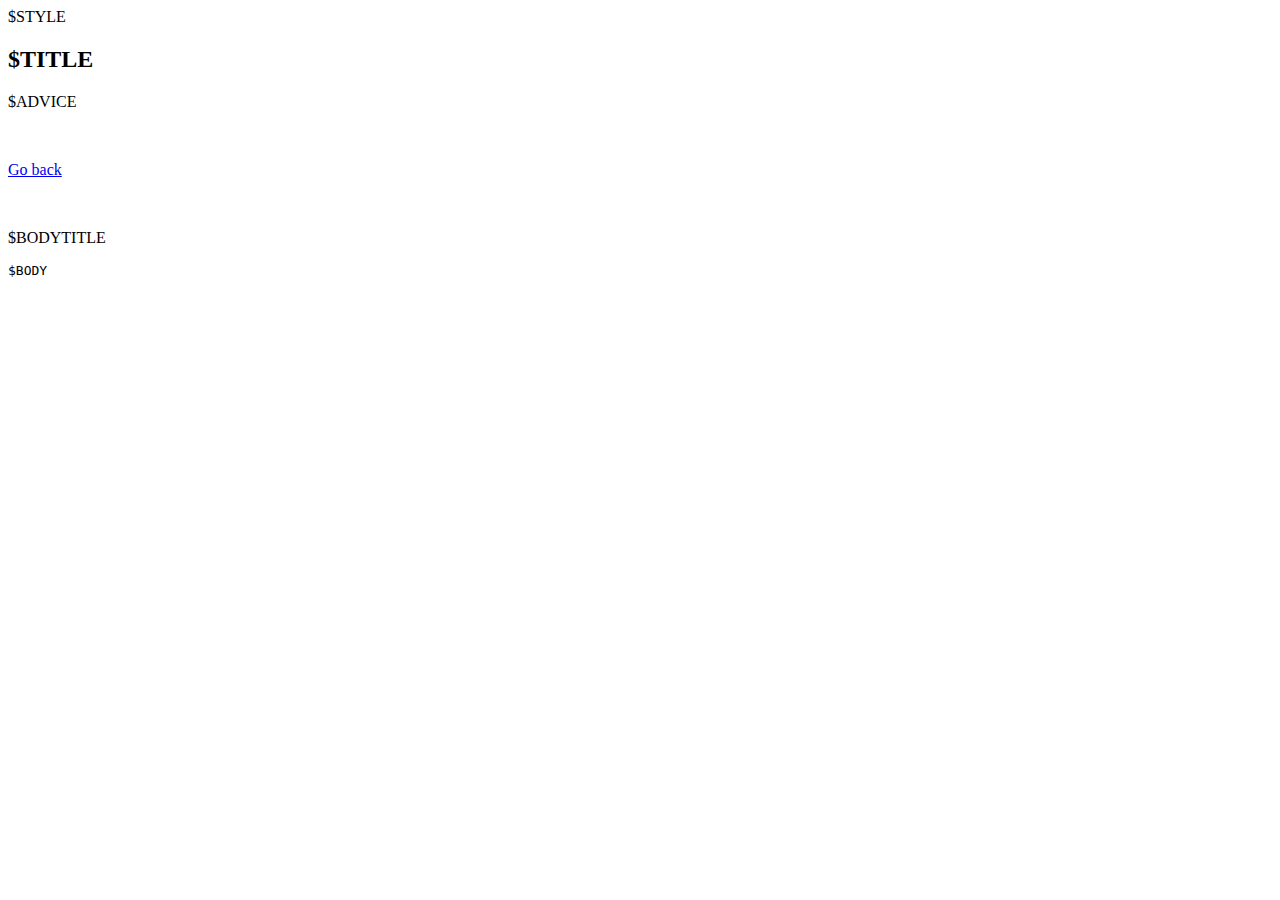
<file: frontend-dist/error.jl.html>
<!DOCTYPE html><html lang="en"><head><meta name="viewport" content="width=device-width"><title>⚡ Pluto.jl ⚡</title><meta charset="utf-8"><script>console.log("Pluto.jl, by Fons van der Plas (https://github.com/fonsp) and Mikołaj Bochenski (https://github.com/malyvsen) 🌈");</script><meta name="author" content="Fons van der Plas; Mikołaj Bochenski"><link rel="license" href="/LICENSE.6300d5e1."><meta name="theme-color" content="#ffffff"><link rel="icon" type="image/png" sizes="16x16" href="/favicon-16x16.347d2855.png"><link rel="icon" type="image/png" sizes="32x32" href="/favicon-32x32.8789add4.png"><link rel="icon" type="image/png" sizes="96x96" href="/favicon-96x96.48689391.png"><meta name="description" content="Pluto.jl notebooks">$STYLE</head><body class="error"> <div id="title"> <h2 style="font-style:normal;">$TITLE</h2> <main> <p>$ADVICE</p> <br> <p><a href="./">Go back</a></p> <br> <p>$BODYTITLE</p> <pre>$BODY</pre> </main> </div> </body></html>
</file>
